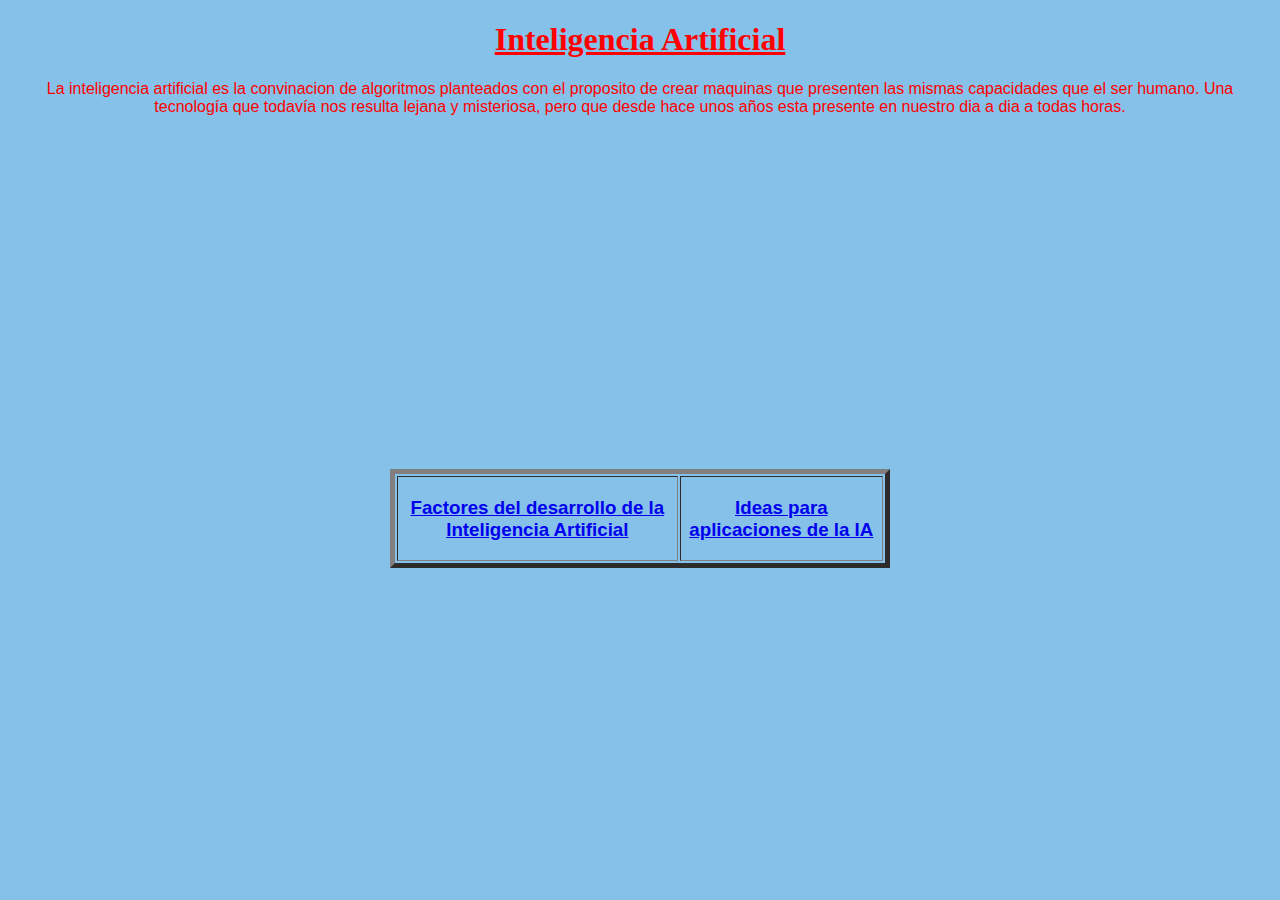
<file: index.html>
<!doctype html>
<html>
<link rel="stylesheet" href="estilo.css" type="text/css" media="">
<body>
	<h1>Inteligencia Artificial</h1>
	<p>La inteligencia artificial es la convinacion de algoritmos planteados con el proposito de crear maquinas que presenten las mismas capacidades que el ser humano. Una tecnología que todavía nos resulta lejana y misteriosa, pero que desde hace unos años esta presente en nuestro dia a dia a todas horas.</p>
	<div>
	<iframe width="560" height="315" src="https://www.youtube.com/embed/ZgKAII5UIxg" frameborder="0" allow="accelerometer; autoplay; encrypted-media; gyroscope; picture-in-picture" allowfullscreen></iframe>
	</div>
	<br/>
	<div>
		<table width="500" border="5" style="margin: 0 auto">
	    		<tbody>
	      			<tr>
					<td><a href="pagina1.html"><h3>Factores del desarrollo de la Inteligencia Artificial</h3></a></td>
					<td><a href="pagina2.html"><h3>Ideas para aplicaciones de la IA</h3></a></td>
				</tr>
       			</tbody>
      		</table>
	</div>
</body>
</html>
</file>
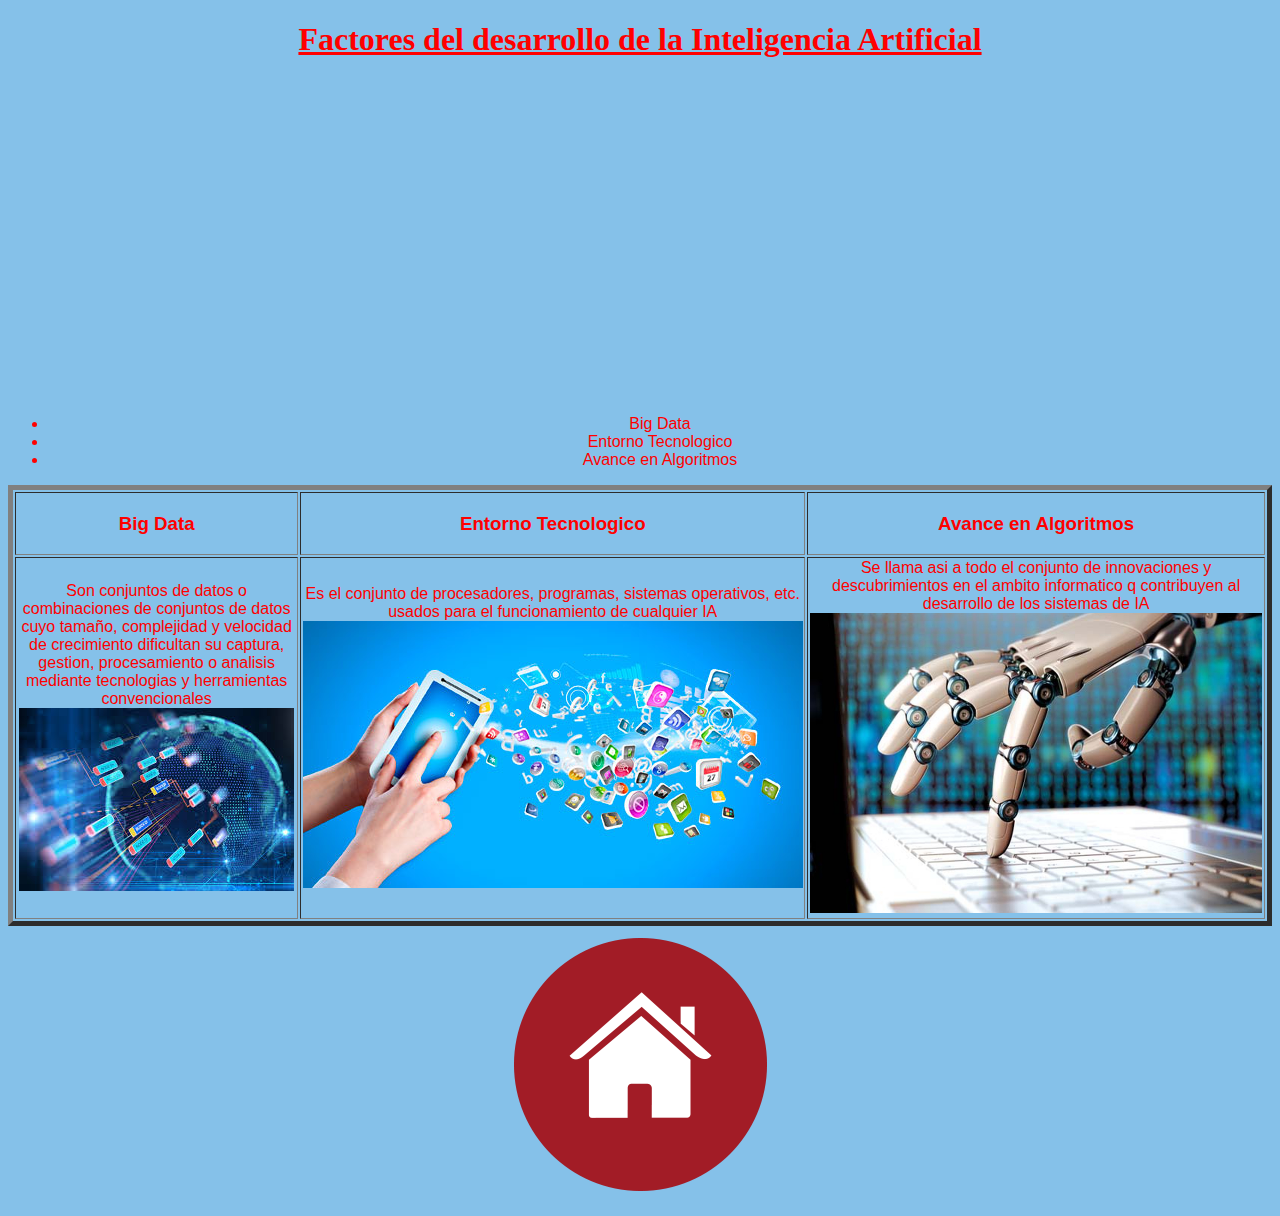
<file: pagina1.html>
<!doctype html>
<html>
<link rel="stylesheet" href="estilo.css" type="text/css" media="">
<body>
	<h1>Factores del desarrollo de la Inteligencia Artificial</h1>
	<div>
		<iframe width="560" height="315" src="https://www.youtube.com/embed/tCpf5wDr0UE" frameborder="0" allow="accelerometer; autoplay; encrypted-media; gyroscope; picture-in-picture" allowfullscreen></iframe>
	</div>
	<div>
		<ul>
			<li>Big Data</li>
			<li>Entorno Tecnologico</li>
			<li>Avance en Algoritmos</li>
		</ul>
	</div>
	<div>
		<table border="5" style="margin: 0 auto">
			<tbody>
				<tr>
					<td><h3>Big Data</h3></td>
					<td><h3>Entorno Tecnologico</h3></td>
					<td><h3>Avance en Algoritmos</h3></td>
				</tr>
				<tr>
					<td>Son conjuntos de datos o combinaciones de conjuntos de datos cuyo tamaño, complejidad y velocidad de crecimiento dificultan su captura, 		gestion, procesamiento o analisis mediante tecnologias y herramientas convencionales<br/>
		    	    <img src="imagen1.jpg" width="275" height="183" alt=""/></td>
					<td>Es el conjunto de procesadores, programas, sistemas operativos, etc. usados para el funcionamiento de cualquier IA<br/>
					<img src="imagen2.jpg" width="500" height="267" alt=""/></td>	
			  	  <td>Se llama asi a todo el conjunto de innovaciones y descubrimientos en el ambito informatico q contribuyen al desarrollo de los sistemas de 		IA<br/>
			    	<img src="imagen3.jpeg" width="452" height="300" alt=""/></td> 
				</tr>
			</tbody>
		</table>
	</div>
	<div>
		<a href="index.html"><img src="iconocasita.png" width="285" height="278" alt=""/></a>
	</div>
</body>
</html>
</file>
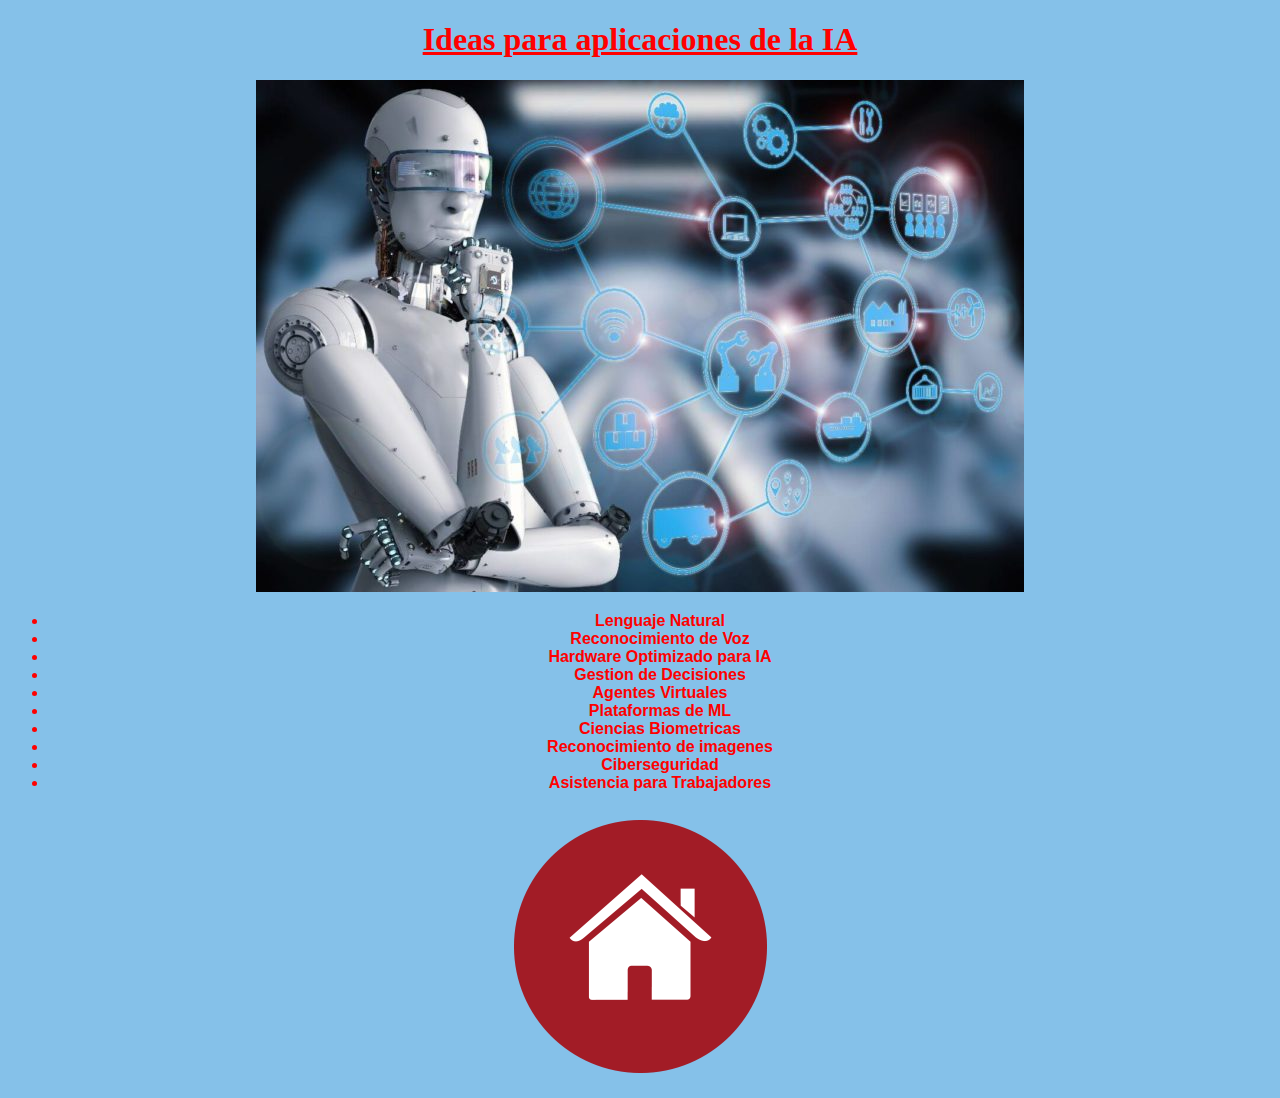
<file: pagina2.html>
<!doctype html>
<html>
<link rel="stylesheet" href="estilo.css" type="text/css" media="">
<body>
	<h1>Ideas para aplicaciones de la IA</h1>
	<div>
    <img src="imagen4.jpg" width="768" height="512" alt=""/>
	</div>
	<div>
		<ul>
			<li><strong>Lenguaje Natural</strong></li>
			<li><strong>Reconocimiento de Voz</strong></li>
			<li><strong>Hardware Optimizado para IA</strong></li>
			<li><strong>Gestion de Decisiones</strong></li>
			<li><strong>Agentes Virtuales</strong></li>
			<li><strong>Plataformas de ML</strong></li>
			<li><strong>Ciencias Biometricas</strong></li>
			<li><strong>Reconocimiento de imagenes</strong></li>
			<li><strong>Ciberseguridad</strong></li>
			<li><strong>Asistencia para Trabajadores</strong></li>
		</ul>
	</div>
	<div>
		<a href="index.html"><img src="iconocasita.png" width="285" height="278" alt=""/></a>
	</div>
</body>
</html>
</file>
<file: estilo.css>
h1 {text-align: center; color: red; text-decoration: underline; font-family: algerian}
body{text-align: center; color: red; font-family: sans-serif; background-color: #85C1E9}
div{text-align: center}
td{text-align: center}
</file>
